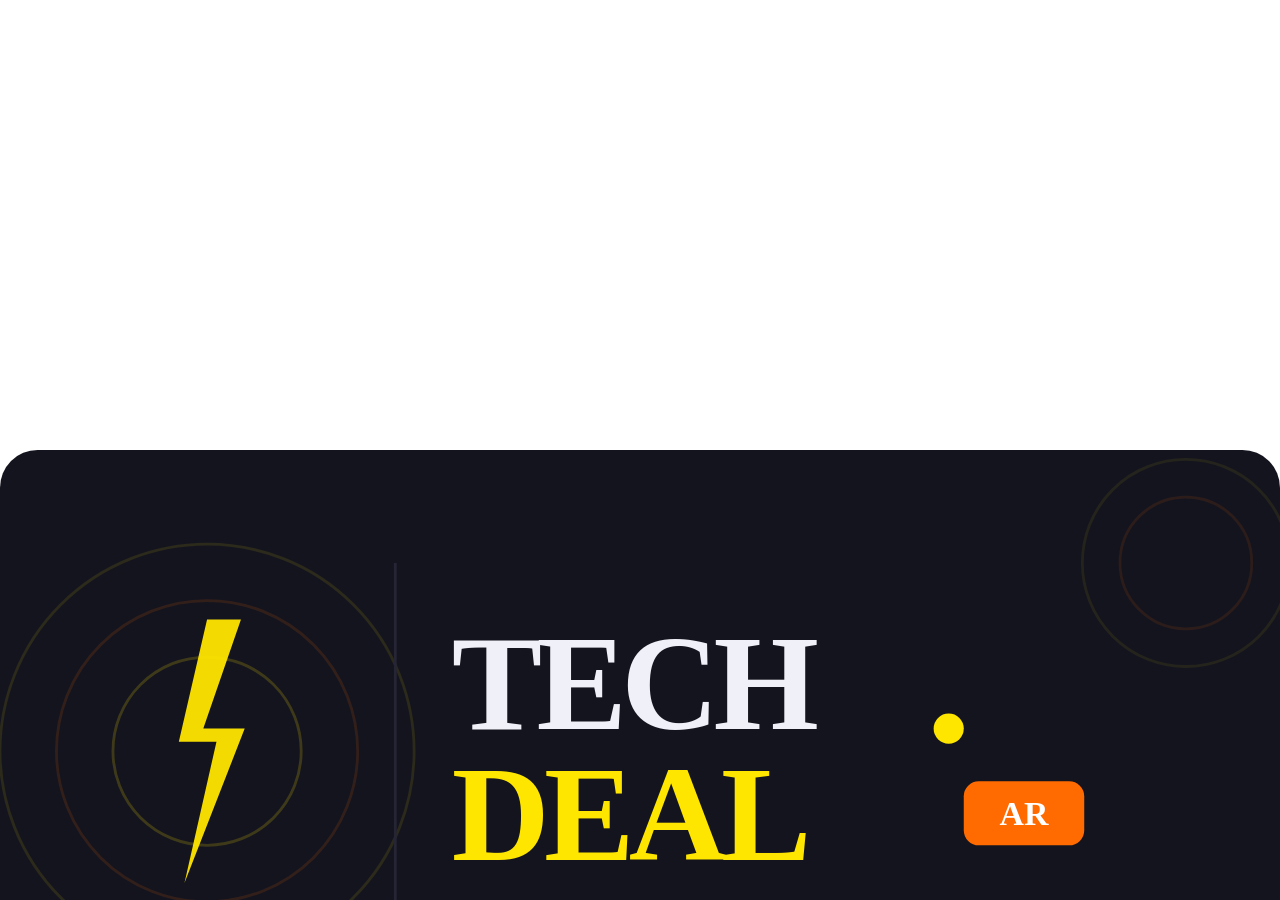
<file: static/logo_files/mcp_apps.html>
<!DOCTYPE html>
<!-- saved from url=(0357)https://c8907b177d0113bb3713b526d2275bfc.claudemcpcontent.com/mcp_apps?connect-src=https%3A%2F%2Fesm.sh+https%3A%2F%2Fcdnjs.cloudflare.com+https%3A%2F%2Fcdn.jsdelivr.net+https%3A%2F%2Funpkg.com&resource-src=https%3A%2F%2Fesm.sh+https%3A%2F%2Fcdnjs.cloudflare.com+https%3A%2F%2Fcdn.jsdelivr.net+https%3A%2F%2Funpkg.com+https%3A%2F%2Fassets.claude.ai&dev=true -->
<html><head><meta http-equiv="Content-Type" content="text/html; charset=UTF-8">
    
    <meta name="color-scheme" content="light dark">
    <meta name="viewport" content="initial-scale=1.0, maximum-scale=1.0, user-scalable=no">
    <title>MCP-UI Proxy</title>
    <style>
      html,
      body {
        margin: 0;
        height: 100vh;
        width: 100vw;
      }
      body {
        display: flex;
        flex-direction: column;
      }
      * {
        box-sizing: border-box;
      }
      iframe {
        background-color: transparent;
        border: 0px none transparent;
        padding: 0px;
        overflow: hidden;
        flex-grow: 1;
      }
    </style>
  </head>
  <body>
    <script>
      // Double-iframe raw HTML mode (HTML sent via postMessage)
      const inner = document.createElement('iframe');
      inner.style = 'width:100%; height:100%; border:none;';
      inner.setAttribute('sandbox', 'allow-scripts allow-same-origin allow-forms');
      document.body.appendChild(inner);

      let parentOrigin = '*';

      const ALLOWED_ORIGIN_PATTERNS = ["https://claude.ai","https://preview.claude.ai"];

      const isAllowedOrigin = function(origin) {
        try {
          const url = new URL(origin);
          const originHost = url.host;
          const originScheme = url.protocol.replace(':', '');
          return ALLOWED_ORIGIN_PATTERNS.some(pattern => {
            const [patternScheme, patternHost] = pattern.split('://');
            if (originScheme !== patternScheme) return false;
            if (patternHost === 'localhost:*') {
              return originHost.startsWith('localhost:') || originHost === 'localhost';
            }
            if (patternHost.startsWith('*.')) {
              const baseDomain = patternHost.slice(2);
              return originHost === baseDomain || originHost.endsWith('.' + baseDomain);
            }
            return originHost === patternHost;
          });
        } catch {
          return false;
        }
      };

      // Build Permission Policy allow attribute from permissions object.
      // Maps McpUiResourcePermissions keys to Permission Policy feature names.
      // Uses '*' suffix for cross-origin permission delegation.
      //
      // NOTE: This is duplicated from packages/mcp-ext-apps-host/app-host-utils.ts
      // because this runs as inline JS in the browser. Keep both in sync!
      const buildAllowAttribute = function(permissions) {
        if (!permissions || typeof permissions !== 'object') return '';
        const mapping = {
          camera: 'camera',
          microphone: 'microphone',
          geolocation: 'geolocation',
          clipboardWrite: 'clipboard-write',
        };
        const features = Object.keys(permissions)
          .filter(key => mapping[key] && permissions[key] != null)
          .map(key => mapping[key] + ' *');
        return features.join('; ');
      };

      // Handle messages from the parent (web: claude.ai via postMessage, mobile: native app via mcpAppBridgeReceive).
      // onHandshake is called once during sandbox-resource-ready to lock in the parent origin (web only).
      const handleParentMessage = function(data, onHandshake) {
        if (data && data.method === 'ui/notifications/sandbox-resource-ready') {
          const {html, permissions} = data.params;
          if (typeof html === 'string') {
            if (onHandshake) onHandshake();
            // Set allow attribute for Permission Policy features
            const allowValue = buildAllowAttribute(permissions);
            if (allowValue) {
              inner.setAttribute('allow', allowValue);
            }

            // Use document.write() instead of srcdoc to preserve origin.
            // srcdoc creates an opaque origin that breaks WebGL canvas operations
            // like toDataURL() and cross-origin resource access.
            const doc = inner.contentDocument;
            doc.open();
            doc.write(html);
            doc.close();
          }
        } else {
          if (inner && inner.contentWindow) {
            inner.contentWindow.postMessage(data, location.origin);
          }
        }
      };

      // Wait for HTML content from parent
      window.addEventListener('message', async (event) => {
        if (event.source === window.parent && isAllowedOrigin(event.origin)) {
          handleParentMessage(event.data, function() { parentOrigin = event.origin; });
        } else if (event.source === inner.contentWindow && event.origin === location.origin) {
          // Relay messages from inner to parent (srcdoc + allow-same-origin = same origin as parent)
          window.parent.postMessage(event.data, parentOrigin);
        }
      });

      // Notify parent that proxy is ready to receive HTML (distinct event)
      window.parent.postMessage({
        jsonrpc: "2.0",
        method: 'ui/notifications/sandbox-proxy-ready',
        params: {}
      }, '*');

    </script><iframe sandbox="allow-scripts allow-same-origin allow-forms" style="width: 100%; height: 100%; border: none;" allow="clipboard-write *" src="./saved_resource.html"></iframe>
  
</body></html>
</file>
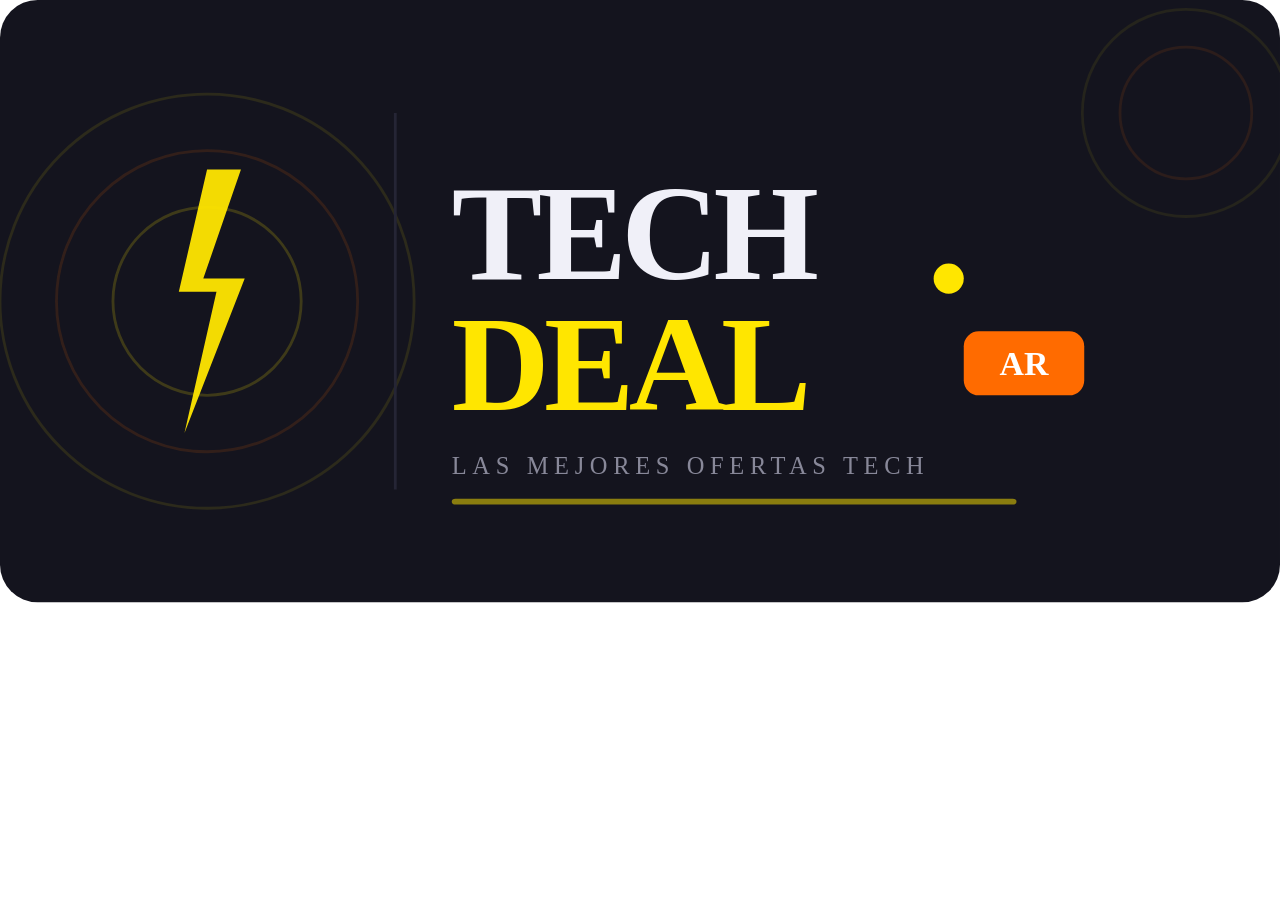
<file: static/logo_files/saved_resource.html>
<!DOCTYPE html>
<!-- saved from url=(0357)https://c8907b177d0113bb3713b526d2275bfc.claudemcpcontent.com/mcp_apps?connect-src=https%3A%2F%2Fesm.sh+https%3A%2F%2Fcdnjs.cloudflare.com+https%3A%2F%2Fcdn.jsdelivr.net+https%3A%2F%2Funpkg.com&resource-src=https%3A%2F%2Fesm.sh+https%3A%2F%2Fcdnjs.cloudflare.com+https%3A%2F%2Fcdn.jsdelivr.net+https%3A%2F%2Funpkg.com+https%3A%2F%2Fassets.claude.ai&dev=true -->
<html lang="en"><head><meta http-equiv="Content-Type" content="text/html; charset=UTF-8">
  
  <meta name="viewport" content="width=device-width, initial-scale=1.0">
  <title>Visualize Widget</title>
  <style id="mcp-host-fonts">
@font-face {
  font-family: "Anthropic Sans";
  src: url("https://assets.claude.ai/Fonts/AnthropicSans-Text-Regular-Static.otf") format("opentype");
  font-weight: 400;
  font-style: normal;
  font-display: swap;
}
@font-face {
  font-family: "Anthropic Sans";
  src: url("https://assets.claude.ai/Fonts/AnthropicSans-Text-RegularItalic-Static.otf") format("opentype");
  font-weight: 400;
  font-style: italic;
  font-display: swap;
}
@font-face {
  font-family: "Anthropic Sans";
  src: url("https://assets.claude.ai/Fonts/AnthropicSans-Text-Medium-Static.otf") format("opentype");
  font-weight: 500;
  font-style: normal;
  font-display: swap;
}
@font-face {
  font-family: "Anthropic Sans";
  src: url("https://assets.claude.ai/Fonts/AnthropicSans-Text-MediumItalic-Static.otf") format("opentype");
  font-weight: 500;
  font-style: italic;
  font-display: swap;
}
@font-face {
  font-family: "Anthropic Sans";
  src: url("https://assets.claude.ai/Fonts/AnthropicSans-Text-Semibold-Static.otf") format("opentype");
  font-weight: 600;
  font-style: normal;
  font-display: swap;
}
@font-face {
  font-family: "Anthropic Sans";
  src: url("https://assets.claude.ai/Fonts/AnthropicSans-Text-SemiboldItalic-Static.otf") format("opentype");
  font-weight: 600;
  font-style: italic;
  font-display: swap;
}
@font-face {
  font-family: "Anthropic Sans";
  src: url("https://assets.claude.ai/Fonts/AnthropicSans-Text-Bold-Static.otf") format("opentype");
  font-weight: 700;
  font-style: normal;
  font-display: swap;
}
@font-face {
  font-family: "Anthropic Sans";
  src: url("https://assets.claude.ai/Fonts/AnthropicSans-Text-BoldItalic-Static.otf") format("opentype");
  font-weight: 700;
  font-style: italic;
  font-display: swap;
}
</style>
  <style>@font-face {
  font-family: "Anthropic Serif";
  src: url("https://assets.claude.ai/Fonts/AnthropicSerif-Text-Regular-Static.otf")
    format("opentype");
  font-weight: 400;
  font-style: normal;
  font-display: swap;
}
@font-face {
  font-family: "Anthropic Serif";
  src: url("https://assets.claude.ai/Fonts/AnthropicSerif-Text-RegularItalic-Static.otf")
    format("opentype");
  font-weight: 400;
  font-style: italic;
  font-display: swap;
}
@font-face {
  font-family: "Anthropic Serif";
  src: url("https://assets.claude.ai/Fonts/AnthropicSerif-Text-Medium-Static.otf")
    format("opentype");
  font-weight: 500;
  font-style: normal;
  font-display: swap;
}
@font-face {
  font-family: "Anthropic Serif";
  src: url("https://assets.claude.ai/Fonts/AnthropicSerif-Text-MediumItalic-Static.otf")
    format("opentype");
  font-weight: 500;
  font-style: italic;
  font-display: swap;
}
@font-face {
  font-family: "Anthropic Serif";
  src: url("https://assets.claude.ai/Fonts/AnthropicSerif-Text-Semibold-Static.otf")
    format("opentype");
  font-weight: 600;
  font-style: normal;
  font-display: swap;
}
@font-face {
  font-family: "Anthropic Serif";
  src: url("https://assets.claude.ai/Fonts/AnthropicSerif-Text-SemiboldItalic-Static.otf")
    format("opentype");
  font-weight: 600;
  font-style: italic;
  font-display: swap;
}
@font-face {
  font-family: "Anthropic Serif";
  src: url("https://assets.claude.ai/Fonts/AnthropicSerif-Text-Bold-Static.otf")
    format("opentype");
  font-weight: 700;
  font-style: normal;
  font-display: swap;
}
@font-face {
  font-family: "Anthropic Serif";
  src: url("https://assets.claude.ai/Fonts/AnthropicSerif-Text-BoldItalic-Static.otf")
    format("opentype");
  font-weight: 700;
  font-style: italic;
  font-display: swap;
}</style>
  <style>:root {
  color-scheme: light dark;
  --font-serif: "Anthropic Serif", Georgia, "Times New Roman", serif;
}
* {
  box-sizing: border-box;
  margin: 0;
  padding: 0;
}
input,
select,
textarea,
button {
  font-family: inherit;
}
body {
  font-family:
    "Anthropic Sans",
    -apple-system,
    BlinkMacSystemFont,
    "Segoe UI",
    sans-serif;
  background: transparent;
}
/* Iframe height is externally managed — host sets iframe.style.height to
 * match body.getBoundingClientRect().height via postMessage. During the
 * 1-frame lag (and the 0.25s initial transition), body > viewport triggers
 * a transient scrollbar that steals ~15px width, reflowing flex content.
 * Zero-width scrollbar = zero layout shift. Wheel/keyboard scroll still
 * work if ever needed. */
html,
body {
  scrollbar-width: none;
}
html::-webkit-scrollbar,
body::-webkit-scrollbar {
  width: 0;
  height: 0;
}
/* Short var aliases — saves ~5 tokens per reference */
:root {
  --p: var(--color-text-primary);
  --s: var(--color-text-secondary);
  --t: var(--color-text-tertiary);
  --bg2: var(--color-background-secondary);
  --b: var(--color-border-secondary);
}

/* SVG utility classes — use class="t" instead of repeating font/fill attrs */
.t {
  font-size: 14px;
  fill: var(--p);
}
.ts {
  font-size: 12px;
  fill: var(--s);
}
.th {
  font-size: 14px;
  fill: var(--p);
  font-weight: 500;
}
.box {
  fill: var(--bg2);
  stroke: var(--b);
}
.arr {
  stroke: var(--t);
  fill: none;
  stroke-width: 1.5;
}
.node {
  cursor: pointer;
}
.node:hover rect,
.node:hover .box {
  filter: brightness(0.97);
}
.node:hover text {
  opacity: 0.8;
}

/* Form element defaults — model writes bare <input>, styling is automatic */
input:not([type="range"]):not([type="checkbox"]):not([type="radio"]),
select,
textarea {
  width: 100%;
  height: 36px;
  padding: 8px 12px;
  font-size: 16px;
  background: var(--color-background-primary);
  color: var(--color-text-primary);
  border: 0.5px solid var(--color-border-tertiary);
  border-radius: 6px;
  outline: none;
  transition:
    border-color 0.15s,
    box-shadow 0.15s;
}
textarea {
  height: auto;
  min-height: 80px;
  resize: vertical;
}
input:not([type="range"]):not([type="checkbox"]):not([type="radio"]):hover,
select:hover,
textarea:hover {
  border-color: var(--color-border-secondary);
}
input:not([type="range"]):not([type="checkbox"]):not([type="radio"]):focus,
select:focus,
textarea:focus {
  border-color: var(--color-border-info);
  box-shadow: 0 0 0 3px var(--color-background-info);
}
select {
  cursor: pointer;
}

/* Range slider — model writes bare <input type="range">, styling automatic */
input[type="range"] {
  -webkit-appearance: none;
  appearance: none;
  width: 100%;
  height: 4px;
  background: light-dark(rgba(0, 0, 0, 0.08), rgba(255, 255, 255, 0.1));
  border-radius: 2px;
  outline: none;
}
input[type="range"]::-webkit-slider-thumb {
  -webkit-appearance: none;
  width: 18px;
  height: 18px;
  border-radius: 50%;
  background: var(--color-background-primary);
  border: 1px solid var(--color-border-secondary);
  cursor: pointer;
  transition:
    border-color 0.15s,
    transform 0.15s;
}
input[type="range"]:hover::-webkit-slider-thumb {
  border-color: var(--color-border-primary);
  transform: scale(1.1);
}
input[type="range"]::-moz-range-thumb {
  width: 18px;
  height: 18px;
  border-radius: 50%;
  background: var(--color-background-primary);
  border: 1px solid var(--color-border-secondary);
  cursor: pointer;
}

/* Button defaults — model writes bare <button>, interaction states automatic */
button:not(#action-btns button) {
  padding: 8px 16px;
  font-size: 14px;
  background: transparent;
  color: var(--color-text-primary);
  border: 0.5px solid var(--color-border-secondary);
  border-radius: var(--border-radius-md);
  cursor: pointer;
  transition:
    background 0.15s,
    transform 0.1s;
}
button:not(#action-btns button):hover {
  background: var(--color-background-secondary);
}
button:not(#action-btns button):active {
  background: var(--color-border-tertiary);
  transform: scale(0.98);
}

/* Headings — bare tags get correct color in both modes */
h1,
h2,
h3,
h4,
h5,
h6 {
  color: var(--color-text-primary);
}

.leader {
  stroke: var(--t);
  stroke-width: 0.5;
  stroke-dasharray: 4 3;
  fill: none;
}

/* Color ramp classes — apply to <g> or shape element (rect/ellipse/circle/polygon), never <path>.
   light-dark() responds to ancestor color-scheme, not just OS preference. */
g.c-purple > rect,
g.c-purple > ellipse,
g.c-purple > circle,
g.c-purple > polygon,
rect.c-purple,
ellipse.c-purple,
circle.c-purple,
polygon.c-purple {
  fill: light-dark(#eeedfe, #3c3489);
  stroke: light-dark(#534ab7, #afa9ec);
}
.c-purple > .th,
.c-purple > .t {
  fill: light-dark(#3c3489, #cecbf6);
}
.c-purple > .ts {
  fill: light-dark(#534ab7, #afa9ec);
}
g.c-teal > rect,
g.c-teal > ellipse,
g.c-teal > circle,
g.c-teal > polygon,
rect.c-teal,
ellipse.c-teal,
circle.c-teal,
polygon.c-teal {
  fill: light-dark(#e1f5ee, #085041);
  stroke: light-dark(#0f6e56, #5dcaa5);
}
.c-teal > .th,
.c-teal > .t {
  fill: light-dark(#085041, #9fe1cb);
}
.c-teal > .ts {
  fill: light-dark(#0f6e56, #5dcaa5);
}
g.c-coral > rect,
g.c-coral > ellipse,
g.c-coral > circle,
g.c-coral > polygon,
rect.c-coral,
ellipse.c-coral,
circle.c-coral,
polygon.c-coral {
  fill: light-dark(#faece7, #712b13);
  stroke: light-dark(#993c1d, #f0997b);
}
.c-coral > .th,
.c-coral > .t {
  fill: light-dark(#712b13, #f5c4b3);
}
.c-coral > .ts {
  fill: light-dark(#993c1d, #f0997b);
}
g.c-pink > rect,
g.c-pink > ellipse,
g.c-pink > circle,
g.c-pink > polygon,
rect.c-pink,
ellipse.c-pink,
circle.c-pink,
polygon.c-pink {
  fill: light-dark(#fbeaf0, #72243e);
  stroke: light-dark(#993556, #ed93b1);
}
.c-pink > .th,
.c-pink > .t {
  fill: light-dark(#72243e, #f4c0d1);
}
.c-pink > .ts {
  fill: light-dark(#993556, #ed93b1);
}
g.c-gray > rect,
g.c-gray > ellipse,
g.c-gray > circle,
g.c-gray > polygon,
rect.c-gray,
ellipse.c-gray,
circle.c-gray,
polygon.c-gray {
  fill: light-dark(#f1efe8, #444441);
  stroke: light-dark(#5f5e5a, #b4b2a9);
}
.c-gray > .th,
.c-gray > .t {
  fill: light-dark(#444441, #d3d1c7);
}
.c-gray > .ts {
  fill: light-dark(#5f5e5a, #b4b2a9);
}
g.c-blue > rect,
g.c-blue > ellipse,
g.c-blue > circle,
g.c-blue > polygon,
rect.c-blue,
ellipse.c-blue,
circle.c-blue,
polygon.c-blue {
  fill: light-dark(#e6f1fb, #0c447c);
  stroke: light-dark(#185fa5, #85b7eb);
}
.c-blue > .th,
.c-blue > .t {
  fill: light-dark(#0c447c, #b5d4f4);
}
.c-blue > .ts {
  fill: light-dark(#185fa5, #85b7eb);
}
g.c-green > rect,
g.c-green > ellipse,
g.c-green > circle,
g.c-green > polygon,
rect.c-green,
ellipse.c-green,
circle.c-green,
polygon.c-green {
  fill: light-dark(#eaf3de, #27500a);
  stroke: light-dark(#3b6d11, #97c459);
}
.c-green > .th,
.c-green > .t {
  fill: light-dark(#27500a, #c0dd97);
}
.c-green > .ts {
  fill: light-dark(#3b6d11, #97c459);
}
g.c-amber > rect,
g.c-amber > ellipse,
g.c-amber > circle,
g.c-amber > polygon,
rect.c-amber,
ellipse.c-amber,
circle.c-amber,
polygon.c-amber {
  fill: light-dark(#faeeda, #633806);
  stroke: light-dark(#854f0b, #ef9f27);
}
.c-amber > .th,
.c-amber > .t {
  fill: light-dark(#633806, #fac775);
}
.c-amber > .ts {
  fill: light-dark(#854f0b, #ef9f27);
}
g.c-red > rect,
g.c-red > ellipse,
g.c-red > circle,
g.c-red > polygon,
rect.c-red,
ellipse.c-red,
circle.c-red,
polygon.c-red {
  fill: light-dark(#fcebeb, #791f1f);
  stroke: light-dark(#a32d2d, #f09595);
}
.c-red > .th,
.c-red > .t {
  fill: light-dark(#791f1f, #f7c1c1);
}
.c-red > .ts {
  fill: light-dark(#a32d2d, #f09595);
}

/* Mermaid class/ER diagrams — match house aesthetic.
   Mermaid v11 class/ER renderers use <path> (not <rect>) with inline stroke/fill
   attrs that IGNORE themeVariables mainBkg/nodeBorder. Labels are
   <foreignObject><div><span class="nodeLabel"><p>text</p> — NOT <text>. All style
   fixes require !important to beat inline attrs + mermaid's inline <style>.
   Selectors target .classDiagram/.erDiagram SVG root classes (always present)
   rather than a .mermaid wrapper (which the model sometimes omits). */
svg.classDiagram,
svg.erDiagram {
  font-size: 13px;
  max-width: 100%;
  height: auto;
}
/* Mermaid sizes foreignObject to fit measured text width. If we upsize post-render,
   text clips. So: overflow visible on FO, and widen inner div past its max-width. */
svg.classDiagram foreignObject,
svg.erDiagram foreignObject {
  overflow: visible;
}
svg.classDiagram foreignObject > div,
svg.erDiagram foreignObject > div {
  max-width: none !important;
}
/* Body text: members, methods, attribute rows */
svg.classDiagram .nodeLabel,
svg.erDiagram .nodeLabel,
svg.classDiagram .label foreignObject div,
svg.erDiagram .label foreignObject div {
  font-family: var(--font-sans) !important;
  font-size: 13px !important;
  font-weight: 400 !important;
  color: var(--color-text-secondary) !important;
}
/* Titles: classDiagram wraps in .label-group; erDiagram wraps in .name */
svg.classDiagram .label-group .nodeLabel,
svg.erDiagram .name .nodeLabel {
  font-size: 14px !important;
  font-weight: 500 !important;
  color: var(--color-text-primary) !important;
}
/* Kill mermaid's inline style="font-weight: bolder" on the .label wrapper */
svg.classDiagram .label-group .label {
  font-weight: 500 !important;
}
/* Edge labels (relationship verbs + cardinality) */
svg.classDiagram .edgeLabel,
svg.classDiagram .edgeLabel span,
svg.classDiagram .edgeTerminals foreignObject div,
svg.erDiagram .edgeLabel,
svg.erDiagram .edgeLabel span {
  font-size: 11px !important;
  color: var(--color-text-tertiary) !important;
}
/* Box outlines, row stripes, dividers — all rendered as <path> with inline attrs.
   Mermaid's '#id .node path { fill:... }' CSS beats fill="none" attr — force fill:none. */
svg.classDiagram .node path[stroke]:not([stroke="none"]),
svg.classDiagram .divider path,
svg.erDiagram .node path[stroke]:not([stroke="none"]),
svg.erDiagram .divider path {
  stroke: var(--color-border-tertiary) !important;
  stroke-width: 0.5px !important;
  fill: none !important;
}
/* classDiagram: box fill (inside .basic.label-container). Mermaid's inline CSS
   '#id .node path { stroke:... }' beats the stroke="none" attr (SVG attrs have
   lowest specificity), and the fill path is open (no Z) so the phantom stroke
   only paints top/right/bottom — left edge looks darker. Kill the stroke. */
svg.classDiagram .node .basic path[fill]:not([fill="none"]) {
  fill: var(--color-background-primary) !important;
  stroke: none !important;
  stroke-width: 0 !important;
}
/* erDiagram: header row (anonymous first-child <g>) uses secondary bg */
svg.erDiagram .node > g:first-child > path[fill]:not([fill="none"]) {
  fill: var(--color-background-secondary) !important;
}
/* erDiagram: row stripes */
svg.erDiagram .row-rect-odd path[fill]:not([fill="none"]) {
  fill: var(--color-background-primary) !important;
}
svg.erDiagram .row-rect-even path[fill]:not([fill="none"]) {
  fill: var(--color-background-secondary) !important;
}
/* Connector lines */
svg.erDiagram .relationshipLine,
svg.classDiagram .relation {
  stroke: var(--color-text-tertiary) !important;
  stroke-width: 1px !important;
}
svg.classDiagram .marker,
svg.classDiagram marker path,
svg.erDiagram .marker,
svg.erDiagram marker path {
  stroke: var(--color-text-tertiary) !important;
  stroke-width: 1px !important;
}
svg.classDiagram marker path[fill]:not([fill="none"]):not([fill="transparent"]),
svg.erDiagram marker path[fill]:not([fill="none"]):not([fill="transparent"]) {
  fill: var(--color-text-tertiary) !important;
}
/* Relationship label background — kill default 0.7 opacity */
svg.classDiagram .labelBkg,
svg.erDiagram .labelBkg {
  background-color: var(--color-background-primary) !important;
  opacity: 1 !important;
}

body {
  position: relative;
}
#vis-container {
  width: 100%;
  position: relative;
  overflow: hidden;
}
#vis-container > svg {
  display: block;
  margin-inline: auto;
  max-width: 100%;
  height: auto;
  overflow: visible;
}

/* Action buttons group.
   hidden attr is removed on tool-input (final) so buttons never show during streaming.
   Popover items: Copy to clipboard, Download file, Save as artifact. */
#action-btns {
  position: absolute;
  top: 8px;
  right: 8px;
  z-index: 2147483647;
  display: flex;
  gap: 4px;
  opacity: 0;
  transition: opacity 0.2s ease;
}
/* display:flex above would override UA [hidden] — restore it */
#action-btns[hidden] {
  display: none;
}
body:hover #action-btns {
  opacity: 1;
}
/* 28×28 chip style for the ⋯ trigger.
   bg-100 at rest (visible over widget content), bg-300 on hover.
   No border — bg change is enough hover feedback. Transparent border stays
   for layout stability. Fallback light-dark() values match the design-system
   --bg-100/--bg-300 tokens (widget iframe doesn't receive them via host
   context, only --color-background-* semantic vars). */
#action-btns > button {
  width: 28px;
  height: 28px;
  padding: 0;
  display: flex;
  align-items: center;
  justify-content: center;
  border-radius: var(--border-radius-sm, 6px);
  background: var(--bg-100, light-dark(#faf9f5, #262624));
  border: 1px solid transparent;
  color: var(--color-text-secondary, #3d3d3a);
  cursor: pointer;
  transition: background 0.15s ease;
}
#action-btns > button:hover {
  background: var(--bg-300, light-dark(#f0eee6, #141413));
}
/* Popover — drops down-left from the trigger.
   Styled to match the native claude.ai Radix dropdown: white bg, backdrop
   blur, 0.5px border, subtle shadow. Items are single-line icon + label,
   matching the conversation menu (Star/Rename/Add to project). */
#more-popover {
  position: absolute;
  top: calc(100% + 4px);
  right: 0;
  min-width: 8rem;
  padding: 6px;
  border-radius: 12px;
  background: var(--color-background-primary, #fff);
  border: 0.5px solid var(--color-border-secondary, rgba(0, 0, 0, 0.1));
  backdrop-filter: blur(24px);
  -webkit-backdrop-filter: blur(24px);
  box-shadow: 0 2px 8px light-dark(rgba(0, 0, 0, 0.08), rgba(0, 0, 0, 0.24));
  font-family: var(--font-sans, system-ui);
  color: var(--color-text-secondary, #3d3d3a);
  opacity: 0;
  visibility: hidden;
  transform: translateY(-4px);
  transition:
    opacity 0.15s ease,
    transform 0.15s ease,
    visibility 0s linear 0.15s;
}
/* Reveal only when hovering the ⋯ trigger or the popover itself. A 4px
   dead-zone between trigger and popover would close it, so
   #more-popover:hover keeps it open during the crossing. */
#more-btn:hover ~ #more-popover,
#more-popover:hover {
  opacity: 1;
  visibility: visible;
  transform: translateY(0);
  transition:
    opacity 0.15s ease,
    transform 0.15s ease,
    visibility 0s;
}
/* Popover items — single-line icon + label, matching native dropdown menu */
.more-item {
  display: flex;
  align-items: center;
  gap: 10px;
  width: 100%;
  padding: 8px;
  border: none;
  background: transparent;
  border-radius: 8px;
  cursor: pointer;
  text-align: left;
  font-family: var(--font-sans, system-ui) !important;
  color: inherit;
  transition: background 0.1s ease;
  white-space: nowrap;
}
.more-item:hover {
  background: var(--color-background-secondary, #f5f4ed);
  color: var(--color-text-primary, #141413);
}
.more-item-icon {
  flex-shrink: 0;
  width: 20px;
  height: 20px;
  display: flex;
  align-items: center;
  justify-content: center;
}
.more-item-icon svg {
  width: 20px;
  height: 20px;
}
.more-item-label {
  font-family: var(--font-sans, system-ui) !important;
  font-size: 14px;
  line-height: 1.3;
  white-space: nowrap;
}
#copy-toast {
  position: fixed;
  top: 12px;
  left: 50%;
  transform: translateX(-50%) translateY(-20px);
  background: var(--color-background-danger, #f7ecec);
  color: var(--color-text-danger, #7f2c28);
  border: 1px solid var(--color-border-danger, #a73d39);
  font-family: var(--font-sans, system-ui);
  font-size: 13px;
  padding: 8px 14px;
  border-radius: var(--border-radius-md, 8px);
  pointer-events: none;
  opacity: 0;
  transition:
    opacity 0.2s ease,
    transform 0.2s ease;
  z-index: 2147483647;
  white-space: nowrap;
}
#copy-toast.visible {
  opacity: 1;
  transform: translateX(-50%) translateY(0);
}

/* HTML scripts-loading shimmer */
#vis-container.scripts-loading {
  pointer-events: none;
  opacity: 0.7;
}
#vis-container.scripts-loading::after {
  content: "";
  position: absolute;
  inset: 0;
  z-index: 10000;
  overflow: hidden;
}
#vis-container.scripts-loading::before {
  content: "";
  position: absolute;
  top: -50%;
  left: 0;
  width: 60%;
  height: 200%;
  z-index: 10001;
  background: linear-gradient(
    90deg,
    transparent 0%,
    light-dark(rgba(0, 0, 0, 0.06), rgba(255, 255, 255, 0.08)) 50%,
    transparent 100%
  );
  animation: scriptsShimmer 2s ease-in-out infinite;
}
@keyframes scriptsShimmer {
  0% {
    transform: translateX(-100%) rotate(25deg);
  }
  100% {
    transform: translateX(200%) rotate(25deg);
  }
}</style>
  <style id="entry-animation">/* Entry animation for streaming SVG elements.
   Scoped to #vis-container.streaming — widget-main.ts adds the class on first
   tool-input-partial and removes it on tool-input. After streaming, scripts
   that rebuild SVG via innerHTML (e.g. slider-driven charts) won't trigger this.
   Uses CSS individual transform property (scale) to avoid conflicts with SVG transform attribute.
   Excludes elements with transform/opacity attributes to prevent CSS overriding SVG values. */
@keyframes svgFadeInScale {
  from {
    opacity: 0;
    scale: 0.95;
  }
  to {
    opacity: 1;
    scale: 1;
  }
}
#vis-container.streaming
  :where(
    svg,
    circle,
    rect,
    path,
    polygon,
    polyline,
    line,
    ellipse,
    g,
    text
  ):not([transform]):not([opacity]) {
  transition:
    fill 0.4s ease-out,
    stroke 0.4s ease-out,
    opacity 0.4s ease-out;
  animation: svgFadeInScale 0.5s ease-out;
  transform-origin: center;
}</style>
<style id="mcp-host-variables">:root {
  --color-background-primary: light-dark(rgba(255, 255, 255, 1), rgba(48, 48, 46, 1));
  --color-background-secondary: light-dark(rgba(245, 244, 237, 1), rgba(38, 38, 36, 1));
  --color-background-tertiary: light-dark(rgba(250, 249, 245, 1), rgba(20, 20, 19, 1));
  --color-background-inverse: light-dark(rgba(20, 20, 19, 1), rgba(250, 249, 245, 1));
  --color-background-ghost: light-dark(rgba(255, 255, 255, 0), rgba(48, 48, 46, 0));
  --color-background-info: light-dark(rgba(214, 228, 246, 1), rgba(37, 62, 95, 1));
  --color-background-danger: light-dark(rgba(247, 236, 236, 1), rgba(96, 42, 40, 1));
  --color-background-success: light-dark(rgba(233, 241, 220, 1), rgba(27, 70, 20, 1));
  --color-background-warning: light-dark(rgba(246, 238, 223, 1), rgba(72, 58, 15, 1));
  --color-background-disabled: light-dark(rgba(255, 255, 255, 0.5), rgba(48, 48, 46, 0.5));
  --color-text-primary: light-dark(rgba(20, 20, 19, 1), rgba(250, 249, 245, 1));
  --color-text-secondary: light-dark(rgba(61, 61, 58, 1), rgba(194, 192, 182, 1));
  --color-text-tertiary: light-dark(rgba(115, 114, 108, 1), rgba(156, 154, 146, 1));
  --color-text-inverse: light-dark(rgba(255, 255, 255, 1), rgba(20, 20, 19, 1));
  --color-text-info: light-dark(rgba(50, 102, 173, 1), rgba(128, 170, 221, 1));
  --color-text-danger: light-dark(rgba(127, 44, 40, 1), rgba(238, 136, 132, 1));
  --color-text-success: light-dark(rgba(38, 91, 25, 1), rgba(122, 185, 72, 1));
  --color-text-warning: light-dark(rgba(90, 72, 21, 1), rgba(209, 160, 65, 1));
  --color-text-disabled: light-dark(rgba(20, 20, 19, 0.5), rgba(250, 249, 245, 0.5));
  --color-text-ghost: light-dark(rgba(115, 114, 108, 0.5), rgba(156, 154, 146, 0.5));
  --color-border-primary: light-dark(rgba(31, 30, 29, 0.4), rgba(222, 220, 209, 0.4));
  --color-border-secondary: light-dark(rgba(31, 30, 29, 0.3), rgba(222, 220, 209, 0.3));
  --color-border-tertiary: light-dark(rgba(31, 30, 29, 0.15), rgba(222, 220, 209, 0.15));
  --color-border-inverse: light-dark(rgba(255, 255, 255, 0.3), rgba(20, 20, 19, 0.15));
  --color-border-ghost: light-dark(rgba(31, 30, 29, 0), rgba(222, 220, 209, 0));
  --color-border-info: light-dark(rgba(70, 130, 213, 1), rgba(70, 130, 213, 1));
  --color-border-danger: light-dark(rgba(167, 61, 57, 1), rgba(205, 92, 88, 1));
  --color-border-success: light-dark(rgba(67, 116, 38, 1), rgba(89, 145, 48, 1));
  --color-border-warning: light-dark(rgba(128, 92, 31, 1), rgba(168, 120, 41, 1));
  --color-border-disabled: light-dark(rgba(31, 30, 29, 0.1), rgba(222, 220, 209, 0.1));
  --color-ring-primary: light-dark(rgba(20, 20, 19, 0.7), rgba(250, 249, 245, 0.7));
  --color-ring-secondary: light-dark(rgba(61, 61, 58, 0.7), rgba(194, 192, 182, 0.7));
  --color-ring-inverse: light-dark(rgba(255, 255, 255, 0.7), rgba(20, 20, 19, 0.7));
  --color-ring-info: light-dark(rgba(50, 102, 173, 0.5), rgba(128, 170, 221, 0.5));
  --color-ring-danger: light-dark(rgba(167, 61, 57, 0.5), rgba(205, 92, 88, 0.5));
  --color-ring-success: light-dark(rgba(67, 116, 38, 0.5), rgba(89, 145, 48, 0.5));
  --color-ring-warning: light-dark(rgba(128, 92, 31, 0.5), rgba(168, 120, 41, 0.5));
  --font-sans: Anthropic Sans, sans-serif;
  --font-mono: ui-monospace, monospace;
  --font-weight-normal: 400;
  --font-weight-medium: 500;
  --font-weight-semibold: 600;
  --font-weight-bold: 700;
  --font-text-xs-size: 12px;
  --font-text-sm-size: 14px;
  --font-text-md-size: 16px;
  --font-text-lg-size: 20px;
  --font-heading-xs-size: 12px;
  --font-heading-sm-size: 14px;
  --font-heading-md-size: 16px;
  --font-heading-lg-size: 20px;
  --font-heading-xl-size: 24px;
  --font-heading-2xl-size: 28px;
  --font-heading-3xl-size: 36px;
  --font-text-xs-line-height: 1.4;
  --font-text-sm-line-height: 1.4;
  --font-text-md-line-height: 1.4;
  --font-text-lg-line-height: 1.25;
  --font-heading-xs-line-height: 1.4;
  --font-heading-sm-line-height: 1.4;
  --font-heading-md-line-height: 1.4;
  --font-heading-lg-line-height: 1.25;
  --font-heading-xl-line-height: 1.25;
  --font-heading-2xl-line-height: 1.1;
  --font-heading-3xl-line-height: 1;
  --border-radius-xs: 4px;
  --border-radius-sm: 6px;
  --border-radius-md: 8px;
  --border-radius-lg: 10px;
  --border-radius-xl: 12px;
  --border-radius-full: 9999px;
  --border-width-regular: 0.5px;
  --shadow-hairline: 0 1px 2px 0 rgba(0, 0, 0, 0.05);
  --shadow-sm: 0 1px 3px 0 rgba(0, 0, 0, 0.1), 0 1px 2px -1px rgba(0, 0, 0, 0.1);
  --shadow-md: 0 4px 6px -1px rgba(0, 0, 0, 0.1), 0 2px 4px -2px rgba(0, 0, 0, 0.1);
  --shadow-lg: 0 10px 15px -3px rgba(0, 0, 0, 0.1), 0 4px 6px -4px rgba(0, 0, 0, 0.1);
}</style></head>
<body>
  <!-- Pre-defined SVG markers — available to all SVGs via url(#arrow) -->
  <svg style="position:absolute;width:0;height:0" aria-hidden="true">
    <defs>
      <marker id="arrow" viewBox="0 0 10 10" refX="8" refY="5" markerWidth="6" markerHeight="6" orient="auto-start-reverse">
        <path d="M2 1L8 5L2 9" fill="none" stroke="context-stroke" stroke-width="1.5" stroke-linecap="round" stroke-linejoin="round"></path>
      </marker>
    </defs>
  </svg>
  <div id="vis-container" class=""><svg width="100%" viewBox="0 0 680 330" xmlns="http://www.w3.org/2000/svg">
  <defs>
    <style>
      .bg-dark { fill: #0a0a0f; }
      .bg-card { fill: #14141e; }
      .accent { fill: #FFE600; }
      .accent2 { fill: #FF6B00; }
      .text-main { fill: #f0f0f8; font-family: Georgia, serif; }
      .text-muted { fill: #888899; font-family: Georgia, serif; }
      .ring { fill: none; stroke: #FFE600; }
      .ring2 { fill: none; stroke: #FF6B00; }
    </style>
  </defs>

  <!-- Fondo oscuro -->
  <rect width="680" height="320" rx="20" class="bg-card"></rect>

  <!-- Anillos decorativos izquierda -->
  <circle cx="110" cy="160" r="110" class="ring" stroke-opacity="0.10" stroke-width="1.5"></circle>
  <circle cx="110" cy="160" r="80" class="ring2" stroke-opacity="0.13" stroke-width="1.5"></circle>
  <circle cx="110" cy="160" r="50" class="ring" stroke-opacity="0.18" stroke-width="1.5"></circle>

  <!-- Rayo central izquierda -->
  <polygon points="110,90 95,155 115,155 98,230 130,148 108,148 128,90" fill="#FFE600" opacity="0.95"></polygon>

  <!-- Línea separadora vertical sutil -->
  <line x1="210" y1="60" x2="210" y2="260" stroke="#252535" stroke-width="1.5"></line>

  <!-- Texto TECH -->
  <text x="240" y="148" font-family="Georgia, serif" font-weight="700" font-size="72" fill="#f0f0f8" letter-spacing="-3">TECH</text>

  <!-- Texto DEAL -->
  <text x="240" y="218" font-family="Georgia, serif" font-weight="700" font-size="72" fill="#FFE600" letter-spacing="-3">DEAL</text>

  <!-- AR badge -->
  <rect x="512" y="176" width="64" height="34" rx="8" fill="#FF6B00"></rect>
  <text x="544" y="199" font-family="Georgia, serif" font-weight="700" font-size="18" fill="#fff" text-anchor="middle">AR</text>

  <!-- Punto decorativo acento -->
  <circle cx="504" cy="148" r="8" fill="#FFE600"></circle>

  <!-- Tagline -->
  <text x="240" y="252" font-family="Georgia, serif" font-size="13" fill="#888899" letter-spacing="3">LAS MEJORES OFERTAS TECH</text>

  <!-- Línea inferior acento -->
  <rect x="240" y="265" width="300" height="3" rx="2" fill="#FFE600" opacity="0.5"></rect>

  <!-- Anillos decorativos derecha -->
  <circle cx="630" cy="60" r="55" class="ring" stroke-opacity="0.07" stroke-width="1.5"></circle>
  <circle cx="630" cy="60" r="35" class="ring2" stroke-opacity="0.10" stroke-width="1.5"></circle>
</svg></div>
  <div id="copy-toast"></div>
  <div id="action-btns">
    <button id="more-btn" aria-label="Widget actions">
      <svg width="18" height="18" viewBox="0 0 20 20" fill="currentColor"><path d="M4.5 8.5C5.32843 8.5 6 9.17157 6 10C6 10.8284 5.32843 11.5 4.5 11.5C3.67157 11.5 3 10.8284 3 10C3 9.17157 3.67157 8.5 4.5 8.5ZM10 8.5C10.8284 8.5 11.5 9.17157 11.5 10C11.5 10.8284 10.8284 11.5 10 11.5C9.17157 11.5 8.5 10.8284 8.5 10C8.5 9.17157 9.17157 8.5 10 8.5ZM15.5 8.5C16.3284 8.5 17 9.17157 17 10C17 10.8284 16.3284 11.5 15.5 11.5C14.6716 11.5 14 10.8284 14 10C14 9.17157 14.6716 8.5 15.5 8.5Z"></path></svg>
    </button>
    <div id="more-popover">
      <button class="more-item" id="copy-btn">
        <span class="more-item-icon" id="copy-icon"><svg width="20" height="20" viewBox="0 0 20 20" fill="currentColor"><path d="M12.5 3C13.3284 3 14 3.67157 14 4.5V6H15.5C16.3284 6 17 6.67157 17 7.5V15.5C17 16.3284 16.3284 17 15.5 17H7.5C6.67157 17 6 16.3284 6 15.5V14H4.5C3.67157 14 3 13.3284 3 12.5V4.5C3 3.67157 3.67157 3 4.5 3H12.5ZM14 12.5C14 13.3284 13.3284 14 12.5 14H7V15.5C7 15.7761 7.22386 16 7.5 16H15.5C15.7761 16 16 15.7761 16 15.5V7.5C16 7.22386 15.7761 7 15.5 7H14V12.5ZM4.5 4C4.22386 4 4 4.22386 4 4.5V12.5C4 12.7761 4.22386 13 4.5 13H12.5C12.7761 13 13 12.7761 13 12.5V4.5C13 4.22386 12.7761 4 12.5 4H4.5Z"></path></svg></span>
        <span class="more-item-label" data-i18n="clipLabel">Copy to clipboard</span>
      </button>
      <button class="more-item" id="download-btn">
        <span class="more-item-icon" id="download-icon"><svg width="20" height="20" viewBox="0 0 20 20" fill="currentColor"><path d="M16.5 13C16.7761 13 17 13.2239 17 13.5V15.5C17 16.3284 16.3284 17 15.5 17H4.5C3.67157 17 3 16.3284 3 15.5V13.5C3 13.2239 3.22386 13 3.5 13C3.77614 13 4 13.2239 4 13.5V15.5C4 15.7761 4.22386 16 4.5 16H15.5C15.7761 16 16 15.7761 16 15.5V13.5C16 13.2239 16.2239 13 16.5 13ZM10 3C10.2761 3 10.5 3.22386 10.5 3.5V12.1855L13.626 8.66797C13.8094 8.46166 14.1256 8.44275 14.332 8.62598C14.5383 8.80936 14.5573 9.12563 14.374 9.33203L10.374 13.832L10.2949 13.9033C10.21 13.9654 10.107 14 10 14C9.85718 14 9.72086 13.9388 9.62598 13.832L5.62598 9.33203L5.56738 9.25C5.45079 9.04872 5.48735 8.78653 5.66797 8.62598C5.84854 8.46567 6.1127 8.46039 6.29883 8.59961L6.37402 8.66797L9.5 12.1855V3.5C9.5 3.22386 9.72386 3 10 3Z"></path></svg></span>
        <span class="more-item-label" data-i18n="grabLabel">Download file</span>
      </button>
      <button class="more-item" id="save-artifact-btn">
        <span class="more-item-icon" id="save-artifact-icon"><svg width="20" height="20" viewBox="0 0 20 20" fill="currentColor"><path fill-rule="evenodd" clip-rule="evenodd" d="M7.25293 10.9669C7.40708 10.8794 7.59647 10.8803 7.75 10.9688C7.90353 11.0575 7.99869 11.2212 8 11.3985L8.01074 12.8389L9.30762 13.6055C9.42809 13.6995 9.49994 13.8449 9.5 14.0001C9.49997 14.1774 9.40584 14.342 9.25293 14.4317L8.01074 15.1602L7.99512 16.6671C7.97404 16.8185 7.88444 16.9537 7.75 17.0313C7.59644 17.1199 7.40711 17.1208 7.25293 17.0333L6 16.3204L4.74707 17.0333C4.59289 17.1208 4.40356 17.1199 4.25 17.0313C4.09646 16.9426 4.00127 16.7789 4 16.6016L3.99023 15.1602L2.74707 14.4317C2.59416 14.342 2.50003 14.1774 2.5 14.0001C2.50006 13.8449 2.57191 13.6995 2.69238 13.6055L3.99023 12.8389L4 11.3985C4.00131 11.2212 4.09647 11.0575 4.25 10.9688C4.40353 10.8803 4.59292 10.8794 4.74707 10.9669L6 11.6788L7.25293 10.9669ZM6.24707 12.6885C6.09394 12.7755 5.90606 12.7755 5.75293 12.6885L4.99512 12.2569L4.9834 13.1954C4.96265 13.3458 4.87418 13.4806 4.74121 13.5587L3.98926 14.0001L4.79492 14.4786C4.91456 14.5717 4.98703 14.7153 4.98828 14.8692L4.99512 15.7423L5.75293 15.3116C5.90603 15.2247 6.09397 15.2247 6.24707 15.3116L7.00586 15.7423L7.01172 14.8692C7.01315 14.6933 7.10709 14.5305 7.25879 14.4415L8.01172 14.0001L7.25879 13.5587C7.10709 13.4696 7.01311 13.3068 7.01172 13.1309L7.00586 12.2569L6.24707 12.6885Z"></path><path fill-rule="evenodd" clip-rule="evenodd" d="M14 11.0001C15.6568 11.0001 16.9999 12.3433 17 14.0001C16.9999 15.6569 15.6568 17.0001 14 17.0001C12.3432 17.0001 11.0001 15.6569 11 14.0001C11.0001 12.3433 12.3432 11.0001 14 11.0001ZM14 12.0001C12.8955 12.0001 12.0001 12.8956 12 14.0001C12.0001 15.1046 12.8955 16.0001 14 16.0001C15.1045 16.0001 15.9999 15.1046 16 14.0001C15.9999 12.8956 15.1045 12.0001 14 12.0001Z"></path><path fill-rule="evenodd" clip-rule="evenodd" d="M5.64648 3.14656C5.8552 2.97437 6.14635 2.93951 6.35352 3.14656L9.35352 6.14656C9.43932 6.25115 9.5 6.3602 9.5 6.50105C9.49976 6.63328 9.44701 6.76004 9.35352 6.85359L6.35352 9.85359C6.14586 10.0609 5.85608 10.0243 5.64648 9.85359L2.64648 6.85359C2.55299 6.76004 2.50024 6.63328 2.5 6.50105C2.5 6.36857 2.55289 6.2403 2.64648 6.14656L5.64648 3.14656ZM3.70703 6.50007L6 8.79206L8.29297 6.50007L6 4.2071L3.70703 6.50007Z"></path><path fill-rule="evenodd" clip-rule="evenodd" d="M16.4961 3.50007C16.6762 3.51324 16.8401 3.58924 16.9336 3.75105C17.0232 3.90646 17.0217 4.09841 16.9307 4.253L15.6064 6.50007L16.9307 8.74714C17.0217 8.90171 17.0231 9.09366 16.9336 9.24909C16.8439 9.40441 16.6763 9.50007 16.4961 9.50007H11.5029C11.3217 9.50006 11.1537 9.40291 11.0645 9.24617C10.9756 9.0897 10.9785 8.8974 11.0713 8.74324L12.4258 6.50007L11.0713 4.25691C10.9785 4.10273 10.9756 3.91043 11.0645 3.75398C11.1538 3.59733 11.3218 3.50009 11.5029 3.50007H16.4961ZM13.4434 6.24324C13.5303 6.4108 13.5318 6.58655 13.4434 6.75691L12.3906 8.50007H15.6191L14.5898 6.753C14.498 6.59696 14.4979 6.40316 14.5898 6.24714L15.6191 4.50007H12.3906L13.4434 6.24324Z"></path></svg></span>
        <span class="more-item-label" data-i18n="keepLabel">Save as artifact</span>
      </button>
    </div>
  </div>
  <script type="module">
"use strict";
(() => {
  var __create = Object.create;
  var __defProp = Object.defineProperty;
  var __getOwnPropDesc = Object.getOwnPropertyDescriptor;
  var __getOwnPropNames = Object.getOwnPropertyNames;
  var __getProtoOf = Object.getPrototypeOf;
  var __hasOwnProp = Object.prototype.hasOwnProperty;
  var __require = /* @__PURE__ */ ((x) => typeof require !== "undefined" ? require : typeof Proxy !== "undefined" ? new Proxy(x, {
    get: (a, b) => (typeof require !== "undefined" ? require : a)[b]
  }) : x)(function(x) {
    if (typeof require !== "undefined") return require.apply(this, arguments);
    throw Error('Dynamic require of "' + x + '" is not supported');
  });
  var __copyProps = (to, from, except, desc) => {
    if (from && typeof from === "object" || typeof from === "function") {
      for (let key of __getOwnPropNames(from))
        if (!__hasOwnProp.call(to, key) && key !== except)
          __defProp(to, key, { get: () => from[key], enumerable: !(desc = __getOwnPropDesc(from, key)) || desc.enumerable });
    }
    return to;
  };
  var __toESM = (mod, isNodeMode, target) => (target = mod != null ? __create(__getProtoOf(mod)) : {}, __copyProps(
    // If the importer is in node compatibility mode or this is not an ESM
    // file that has been converted to a CommonJS file using a Babel-
    // compatible transform (i.e. "__esModule" has not been set), then set
    // "default" to the CommonJS "module.exports" for node compatibility.
    isNodeMode || !mod || !mod.__esModule ? __defProp(target, "default", { value: mod, enumerable: true }) : target,
    mod
  ));

  // src/scripts/mcp-app-helper.ts
  var app2 = /* @__PURE__ */ (() => {
    let nextId = 100;
    return {
      sendRequest({ method, params }) {
        const id = nextId++;
        window.parent.postMessage({ jsonrpc: "2.0", id, method, params }, "*");
        return new Promise((resolve, reject) => {
          window.addEventListener(
            "message",
            function listener(event) {
              if (event.data?.id === id) {
                window.removeEventListener("message", listener);
                if (event.data?.result) {
                  resolve(event.data.result);
                } else if (event.data?.error) {
                  const e = event.data.error;
                  reject(
                    new Error(
                      typeof e === "string" ? e : e.message || JSON.stringify(e)
                    )
                  );
                }
              }
            }
          );
        });
      },
      sendNotification({ method, params }) {
        window.parent.postMessage({ jsonrpc: "2.0", method, params }, "*");
      },
      onNotification(method, handler) {
        window.addEventListener(
          "message",
          function listener(event) {
            if (event.data?.method === method) {
              handler(event.data.params);
            }
          }
        );
      },
      async requestDisplayMode({ mode }) {
        return this.sendRequest({
          method: "ui/request-display-mode",
          params: { mode }
        });
      },
      setupAutoResize() {
        new ResizeObserver(() => {
          const { body, documentElement: html } = document;
          const htmlStyle = getComputedStyle(html);
          const rect = body.getBoundingClientRect();
          const width = Math.ceil(rect.width);
          const height = Math.ceil(
            rect.height + (parseFloat(htmlStyle.borderTop) || 0) + (parseFloat(htmlStyle.borderBottom) || 0)
          );
          this.sendNotification({
            method: "ui/notifications/size-changed",
            params: { width, height }
          });
        }).observe(document.body);
      }
    };
  })();
  window.app = app2;

  // src/scripts/streaming-morph.ts
  function createStreamingRenderer2(options = {}) {
    const {
      stripScripts = false,
      widgetName = "Widget",
      shouldRender = () => true,
      onFirstRender
    } = options;
    let didFirstRender = false;
    const markFirstRender2 = () => {
      if (!didFirstRender) {
        didFirstRender = true;
        onFirstRender?.();
      }
    };
    let parserModules = null;
    let morphdomModule = null;
    let streamingParser = null;
    let prevCode = "";
    async function renderPartial(container2, code) {
      if (!code) return;
      if (!parserModules || !morphdomModule) {
        try {
          const [htmlparser2, domhandler, domSerializer, morphdom] = await Promise.all([
            import("https://esm.sh/htmlparser2@9.1.0"),
            import("https://esm.sh/domhandler@5.0.3"),
            import("https://esm.sh/dom-serializer@2.0.0"),
            import("https://esm.sh/morphdom@2.7.4")
          ]);
          parserModules = {
            Parser: htmlparser2.Parser,
            DomHandler: domhandler.DomHandler,
            render: domSerializer.default
          };
          morphdomModule = morphdom.default;
        } catch (err) {
          console.warn(
            `[${widgetName}] CDN failed, falling back to innerHTML:`,
            err
          );
          container2.innerHTML = code;
          markFirstRender2();
          return;
        }
      }
      if (code.length < prevCode.length || !streamingParser) {
        const handler = new parserModules.DomHandler();
        streamingParser = {
          parser: new parserModules.Parser(handler, {
            decodeEntities: false,
            lowerCaseAttributeNames: false,
            lowerCaseTags: false,
            recognizeSelfClosing: true
          }),
          handler,
          write(chunk) {
            this.parser.write(chunk);
          },
          serialize() {
            return parserModules.render(this.handler.root.children, {
              encodeEntities: false
            });
          }
        };
        prevCode = "";
      }
      const newChunk = code.substring(prevCode.length);
      if (newChunk) {
        streamingParser.write(newChunk);
        prevCode = code;
      }
      let serialized = streamingParser.serialize();
      if (serialized) {
        if (stripScripts) {
          serialized = serialized.replace(/<script[\s\S]*?<\/script>/gi, "");
        }
        if (shouldRender(serialized)) {
          const tempContainer = container2.cloneNode(false);
          tempContainer.innerHTML = serialized;
          morphdomModule(container2, tempContainer, { childrenOnly: true });
          markFirstRender2();
        }
      }
    }
    return { renderPartial };
  }
  window.createStreamingRenderer = createStreamingRenderer2;

  // src/scripts/clipboard-copy.ts
  var htmlToImage = null;
  async function loadHtmlToImage() {
    if (!htmlToImage) {
      htmlToImage = await import("https://esm.sh/html-to-image@1.11.11");
    }
    return htmlToImage;
  }
  async function copyToClipboard2(_container) {
    const lib = await loadHtmlToImage();
    const target = document.body;
    const width = target.scrollWidth || 700;
    const height = target.scrollHeight || 400;
    const blob = await lib.toBlob(target, {
      pixelRatio: 2,
      width,
      height,
      filter: (node) => !(node instanceof HTMLElement && (node.id === "action-btns" || node.id === "copy-toast"))
    });
    if (!blob) throw new Error("Failed to create PNG");
    const isSafari = /^((?!chrome|android).)*safari/i.test(navigator.userAgent);
    if (isSafari) {
      await navigator.clipboard.write([
        new ClipboardItem({ "image/png": Promise.resolve(blob) })
      ]);
    } else {
      await navigator.clipboard.write([new ClipboardItem({ "image/png": blob })]);
    }
  }
  window.copyToClipboard = copyToClipboard2;

  // src/scripts/host-init.ts
  function initHostContext2(result) {
    const hostContext = result.hostContext;
    if (!hostContext) return;
    const styles = hostContext.styles;
    if (!styles) return;
    const css = styles.css;
    if (css?.fonts) {
      const fontStyle = document.getElementById("mcp-host-fonts");
      if (fontStyle) {
        fontStyle.textContent = css.fonts;
      }
    }
    const variables = styles.variables;
    if (variables) {
      const style = document.createElement("style");
      style.id = "mcp-host-variables";
      style.textContent = ":root {\n" + Object.entries(variables).map(([key, value]) => "  " + key + ": " + value + ";").join("\n") + "\n}";
      document.head.appendChild(style);
    }
    applyHostStrings(hostContext._hostStrings);
  }
  function applyHostStrings(hostStrings) {
    if (!hostStrings || typeof hostStrings !== "object") return;
    const strings = hostStrings;
    document.querySelectorAll("[data-i18n]").forEach((el) => {
      const key = el.dataset.i18n;
      const val = key ? strings[key] : void 0;
      if (val && val.trim()) el.textContent = val;
    });
    window.__hostStrings = strings;
  }
  window.addEventListener("message", (event) => {
    const data = event.data;
    if (data?.method === "ui/notifications/host-context-changed") {
      applyHostStrings(data.params?._hostStrings);
    }
  });
  window.initHostContext = initHostContext2;

  // src/scripts/send-prompt.ts
  window.sendPrompt = function sendPrompt(text) {
    app.sendRequest({
      method: "ui/message",
      params: { role: "user", content: [{ type: "text", text }] }
    });
  };

  // src/scripts/open-link.ts
  window.openLink = function openLink(url) {
    return app.sendRequest({
      method: "ui/open-link",
      params: { url }
    });
  };
  document.getElementById("vis-container").addEventListener("click", (e) => {
    const anchor = e.target?.closest?.("a[href]");
    if (!anchor) return;
    const href = anchor.getAttribute("href");
    if (!href) return;
    if (href.startsWith("#") || href.startsWith("javascript:")) return;
    let url;
    try {
      url = new URL(href, window.location.href).href;
    } catch {
      return;
    }
    if (!/^https?:/.test(url)) return;
    e.preventDefault();
    window.openLink(url);
  });

  // src/scripts/svg-text-occlusion.ts
  function fixSvgTextOcclusion2(container2) {
    try {
      const svg = container2.querySelector("svg");
      if (!svg) return;
      const NS = "http://www.w3.org/2000/svg";
      const PAD_X = 4;
      const PAD_Y = 2;
      const MIN_CONNECTOR_LEN = 15;
      const textRects = [];
      svg.querySelectorAll("text").forEach((t) => {
        if (t.closest("defs, mask, clipPath, marker")) return;
        try {
          const bb = t.getBBox();
          if (bb.width < 1 || bb.height < 1) return;
          textRects.push({
            x: bb.x - PAD_X,
            y: bb.y - PAD_Y,
            w: bb.width + 2 * PAD_X,
            h: bb.height + 2 * PAD_Y
          });
        } catch {
        }
      });
      if (!textRects.length) return;
      const candidates = [];
      svg.querySelectorAll("line, path, polyline").forEach((el) => {
        if (el.closest("defs, mask, clipPath, marker")) return;
        if (el.tagName.toLowerCase() === "path") {
          const fill = el.getAttribute("fill") || getComputedStyle(el).fill;
          if (fill && fill !== "none" && fill !== "transparent" && !/^rgba\([^)]*,\s*0\)$/.test(fill))
            return;
        }
        const geom = el;
        try {
          const len = geom.getTotalLength();
          if (len < MIN_CONNECTOR_LEN) return;
          candidates.push({ el: geom, len });
        } catch {
        }
      });
      if (!candidates.length) return;
      const inRect = (px, py, r) => px >= r.x && px <= r.x + r.w && py >= r.y && py <= r.y + r.h;
      const intersecting = [];
      for (const { el, len } of candidates) {
        const step = Math.max(2, len / 80);
        let hit = false;
        for (let d = 0; d <= len && !hit; d += step) {
          const pt = el.getPointAtLength(d);
          for (const r of textRects) {
            if (inRect(pt.x, pt.y, r)) {
              hit = true;
              break;
            }
          }
        }
        if (hit) intersecting.push(el);
      }
      if (!intersecting.length) return;
      let defs = svg.querySelector(":scope > defs");
      if (!defs) {
        defs = document.createElementNS(NS, "defs");
        svg.insertBefore(defs, svg.firstChild);
      }
      const maskId = `imagine-text-gaps-${Math.random().toString(36).slice(2, 8)}`;
      const mask = document.createElementNS(NS, "mask");
      mask.setAttribute("id", maskId);
      mask.setAttribute("maskUnits", "userSpaceOnUse");
      const vb = (svg.getAttribute("viewBox") || "").trim().split(/[\s,]+/).map(Number);
      const [vx, vy, vw, vh] = vb.length === 4 && vb.every((n) => Number.isFinite(n)) ? vb : (() => {
        const bb = svg.getBBox();
        return [bb.x, bb.y, bb.width, bb.height];
      })();
      const bg = document.createElementNS(NS, "rect");
      bg.setAttribute("x", String(vx));
      bg.setAttribute("y", String(vy));
      bg.setAttribute("width", String(vw));
      bg.setAttribute("height", String(vh));
      bg.setAttribute("fill", "white");
      mask.appendChild(bg);
      for (const r of textRects) {
        const hole = document.createElementNS(NS, "rect");
        hole.setAttribute("x", String(r.x));
        hole.setAttribute("y", String(r.y));
        hole.setAttribute("width", String(r.w));
        hole.setAttribute("height", String(r.h));
        hole.setAttribute("fill", "black");
        hole.setAttribute("rx", "2");
        mask.appendChild(hole);
      }
      defs.appendChild(mask);
      for (const el of intersecting) {
        el.setAttribute("mask", `url(#${maskId})`);
      }
    } catch {
    }
  }
  window.fixSvgTextOcclusion = fixSvgTextOcclusion2;

  // src/scripts/svg-clip-fix.ts
  function fixSvgClipping2(container2) {
    try {
      const svg = container2.querySelector("svg");
      if (!svg) return;
      const vb = svg.getAttribute("viewBox");
      if (!vb) return;
      const [vbX, vbY, vbW, vbH] = vb.split(/[\s,]+/).map(Number);
      if (![vbX, vbY, vbW, vbH].every(Number.isFinite)) return;
      let maxY = -Infinity;
      svg.querySelectorAll(
        ":scope > :not(defs):not(style):not(title):not(desc):not(metadata)"
      ).forEach((el) => {
        try {
          const bb = el.getBBox();
          if (bb.width < 0.5 && bb.height < 0.5) return;
          maxY = Math.max(maxY, bb.y + bb.height);
        } catch {
        }
      });
      if (maxY === -Infinity) return;
      const PAD = 10;
      const vbBottom = vbY + vbH;
      if (maxY + PAD <= vbBottom + 1) return;
      const newH = maxY + PAD - vbY;
      svg.setAttribute("viewBox", `${vbX} ${vbY} ${vbW} ${round(newH)}`);
      const hAttr = svg.getAttribute("height");
      if (hAttr) {
        const px = parseFloat(hAttr);
        if (Number.isFinite(px)) {
          svg.setAttribute("height", String(round(px * (newH / vbH))));
        }
      }
    } catch {
    }
  }
  function round(n) {
    return Math.round(n * 100) / 100;
  }
  globalThis.fixSvgClipping = fixSvgClipping2;

  // src/scripts/svg-text-edge-fix.ts
  function fixSvgTextEdgeClip2(container2) {
    try {
      const svg = container2.querySelector("svg");
      if (!svg) return;
      const vb = svg.getAttribute("viewBox");
      if (!vb) return;
      const [vbX, , vbW] = vb.split(/[\s,]+/).map(Number);
      if (!Number.isFinite(vbX) || !Number.isFinite(vbW)) return;
      const vbRight = vbX + vbW;
      const byKey = /* @__PURE__ */ new Map();
      svg.querySelectorAll("text").forEach((text) => {
        if (text.closest("svg") !== svg) return;
        if (text.closest("g[transform]")) return;
        if (text.hasAttribute("transform")) return;
        if (text.querySelector("tspan[x]")) return;
        const p = text.parentElement;
        if (p && p !== svg) {
          const hasBox = Array.from(
            p.querySelectorAll(
              ":scope > rect, :scope > circle, :scope > ellipse"
            )
          ).some((shape) => {
            try {
              return shape.getBBox().width > 10;
            } catch {
              return true;
            }
          });
          if (hasBox) return;
        }
        const anchor = text.getAttribute("text-anchor") || getComputedStyle(text).textAnchor || "start";
        if (anchor !== "start" && anchor !== "end") return;
        let bb;
        try {
          bb = text.getBBox();
        } catch {
          return;
        }
        if (bb.width < 1) return;
        const xAttr = text.getAttribute("x");
        if (!xAttr || /[\s,]/.test(xAttr)) return;
        const x = parseFloat(xAttr);
        if (!Number.isFinite(x)) return;
        const overflow = anchor === "start" ? bb.x + bb.width - vbRight : vbX - bb.x;
        const key = `${anchor}:${x}`;
        const group = byKey.get(key) ?? [];
        group.push({ text, x, anchor, overflow, width: bb.width });
        byKey.set(key, group);
      });
      byKey.forEach((group) => {
        const overflowing = group.filter((g) => g.overflow > 2);
        if (!overflowing.length) return;
        const worst = overflowing.reduce(
          (a, b) => a.overflow > b.overflow ? a : b
        );
        if (worst.overflow > worst.width * 0.5) return;
        const shift = group[0].anchor === "start" ? -worst.overflow : worst.overflow;
        group.forEach(
          ({ text, x }) => text.setAttribute("x", String(round2(x + shift)))
        );
      });
    } catch {
    }
  }
  function round2(n) {
    return Math.round(n * 100) / 100;
  }
  globalThis.fixSvgTextEdgeClip = fixSvgTextEdgeClip2;

  // src/scripts/widget-main.ts
  var IMPLEMENTATION = { name: "visualize widget", version: "1.0.0" };
  var container = document.getElementById("vis-container");
  var isSvgCode = (code) => code.trimStart().startsWith("<svg");
  var hasSvgVisuals = (code) => code && /<(rect|circle|ellipse|line|polyline|polygon|path|text|image|use|g|foreignObject)[\s>]/i.test(
    code.replace(/<style[\s\S]*?<\/style>/gi, "").replace(/<defs[\s\S]*?<\/defs>/gi, "")
  );
  var hasHtmlVisuals = (code) => code && code.replace(/<style[\s\S]*?<\/style>/gi, "").replace(/<script[\s\S]*?<\/script>/gi, "").replace(/<!--[\s\S]*?-->/g, "").trim().length > 0;
  var executeScripts = async () => {
    const scripts = Array.from(container.querySelectorAll("script"));
    for (const oldScript of scripts) {
      const newScript = document.createElement("script");
      Array.from(oldScript.attributes).forEach(
        (attr) => newScript.setAttribute(attr.name, attr.value)
      );
      newScript.textContent = oldScript.textContent;
      const hasSrc = newScript.hasAttribute("src");
      const loaded = hasSrc ? new Promise((resolve) => {
        newScript.onload = () => resolve();
        newScript.onerror = () => resolve();
      }) : Promise.resolve();
      oldScript.parentNode?.replaceChild(newScript, oldScript);
      await loaded;
    }
  };
  var vizTitle = "visualize";
  var iframeStartTime = performance.now();
  var firstRenderSent = false;
  var sendTiming = (event) => app.sendNotification({
    method: "notifications/message",
    params: {
      level: "info",
      logger: "viz:timing",
      data: {
        event,
        iframe_ms: Math.round(performance.now() - iframeStartTime)
      }
    }
  });
  var sendAction = (action) => app.sendNotification({
    method: "notifications/message",
    params: {
      level: "info",
      logger: "viz:action",
      data: { action, title: vizTitle }
    }
  });
  var markFirstRender = () => {
    if (!firstRenderSent) {
      firstRenderSent = true;
      sendTiming("firstrender");
    }
  };
  var svgRenderer = createStreamingRenderer({
    widgetName: "VisualizeWidget-SVG",
    shouldRender: hasSvgVisuals,
    onFirstRender: markFirstRender
  });
  var htmlRenderer = createStreamingRenderer({
    widgetName: "VisualizeWidget-HTML",
    stripScripts: true,
    shouldRender: hasHtmlVisuals,
    onFirstRender: markFirstRender
  });
  var renderFinal = async (code) => {
    container.classList.remove("streaming");
    if (isSvgCode(code)) {
      if (hasSvgVisuals(code)) {
        container.innerHTML = code;
        markFirstRender();
        fixSvgClipping(container);
        fixSvgTextEdgeClip(container);
        fixSvgTextOcclusion(container);
      }
    } else {
      if (hasHtmlVisuals(code)) {
        container.innerHTML = code;
        markFirstRender();
        await executeScripts();
        container.classList.remove("scripts-loading");
      }
    }
    window.dispatchEvent(
      new CustomEvent("viz:complete", {
        detail: { code, title: vizTitle }
      })
    );
    sendTiming("complete");
  };
  var renderPartialCode = (code) => {
    container.classList.add("streaming");
    if (isSvgCode(code)) {
      void svgRenderer.renderPartial(container, code);
    } else {
      void htmlRenderer.renderPartial(container, code);
      if (code.includes("<script") && hasHtmlVisuals(code)) {
        container.classList.add("scripts-loading");
      }
    }
  };
  var nextRequestId = 1;
  async function connectToHost() {
    try {
      window.addEventListener("message", (event) => {
        try {
          const data = event.data;
          if (data && data.jsonrpc === "2.0") {
            if (data.id === 1 && data.result) {
              initHostContext(data.result);
              window.parent.postMessage(
                {
                  jsonrpc: "2.0",
                  method: "ui/notifications/initialized",
                  params: {}
                },
                "*"
              );
            }
          }
        } catch (err) {
          console.error("[VisualizeWidget] Error handling message:", err);
        }
      });
      app.onNotification("ui/notifications/tool-input-partial", (params) => {
        const args = params?.arguments ?? {};
        if (typeof args.title === "string" && args.title) vizTitle = args.title;
        const code = args.widget_code ?? args.code;
        if (code) renderPartialCode(code);
      });
      app.onNotification("ui/notifications/tool-input", (params) => {
        const args = params?.arguments ?? {};
        if (typeof args.title === "string" && args.title) vizTitle = args.title;
        const code = args.widget_code ?? args.code;
        if (code) {
          void renderFinal(code);
          document.getElementById("action-btns")?.removeAttribute("hidden");
        }
      });
      window.parent.postMessage(
        {
          jsonrpc: "2.0",
          id: nextRequestId++,
          method: "ui/initialize",
          params: {
            protocolVersion: "2025-11-21",
            appInfo: IMPLEMENTATION,
            appCapabilities: {}
          }
        },
        "*"
      );
      app.setupAutoResize();
      const saveArtifactBtn = document.getElementById("save-artifact-btn");
      const saveArtifactIcon = document.getElementById("save-artifact-icon");
      if (saveArtifactIcon) {
        saveArtifactIcon.innerHTML = '<svg width="20" height="20" viewBox="0 0 20 20" fill="currentColor"><path fill-rule="evenodd" clip-rule="evenodd" d="M7.25293 10.9669C7.40708 10.8794 7.59647 10.8803 7.75 10.9688C7.90353 11.0575 7.99869 11.2212 8 11.3985L8.01074 12.8389L9.30762 13.6055C9.42809 13.6995 9.49994 13.8449 9.5 14.0001C9.49997 14.1774 9.40584 14.342 9.25293 14.4317L8.01074 15.1602L7.99512 16.6671C7.97404 16.8185 7.88444 16.9537 7.75 17.0313C7.59644 17.1199 7.40711 17.1208 7.25293 17.0333L6 16.3204L4.74707 17.0333C4.59289 17.1208 4.40356 17.1199 4.25 17.0313C4.09646 16.9426 4.00127 16.7789 4 16.6016L3.99023 15.1602L2.74707 14.4317C2.59416 14.342 2.50003 14.1774 2.5 14.0001C2.50006 13.8449 2.57191 13.6995 2.69238 13.6055L3.99023 12.8389L4 11.3985C4.00131 11.2212 4.09647 11.0575 4.25 10.9688C4.40353 10.8803 4.59292 10.8794 4.74707 10.9669L6 11.6788L7.25293 10.9669ZM6.24707 12.6885C6.09394 12.7755 5.90606 12.7755 5.75293 12.6885L4.99512 12.2569L4.9834 13.1954C4.96265 13.3458 4.87418 13.4806 4.74121 13.5587L3.98926 14.0001L4.79492 14.4786C4.91456 14.5717 4.98703 14.7153 4.98828 14.8692L4.99512 15.7423L5.75293 15.3116C5.90603 15.2247 6.09397 15.2247 6.24707 15.3116L7.00586 15.7423L7.01172 14.8692C7.01315 14.6933 7.10709 14.5305 7.25879 14.4415L8.01172 14.0001L7.25879 13.5587C7.10709 13.4696 7.01311 13.3068 7.01172 13.1309L7.00586 12.2569L6.24707 12.6885Z"/><path fill-rule="evenodd" clip-rule="evenodd" d="M14 11.0001C15.6568 11.0001 16.9999 12.3433 17 14.0001C16.9999 15.6569 15.6568 17.0001 14 17.0001C12.3432 17.0001 11.0001 15.6569 11 14.0001C11.0001 12.3433 12.3432 11.0001 14 11.0001ZM14 12.0001C12.8955 12.0001 12.0001 12.8956 12 14.0001C12.0001 15.1046 12.8955 16.0001 14 16.0001C15.1045 16.0001 15.9999 15.1046 16 14.0001C15.9999 12.8956 15.1045 12.0001 14 12.0001Z"/><path fill-rule="evenodd" clip-rule="evenodd" d="M5.64648 3.14656C5.8552 2.97437 6.14635 2.93951 6.35352 3.14656L9.35352 6.14656C9.43932 6.25115 9.5 6.3602 9.5 6.50105C9.49976 6.63328 9.44701 6.76004 9.35352 6.85359L6.35352 9.85359C6.14586 10.0609 5.85608 10.0243 5.64648 9.85359L2.64648 6.85359C2.55299 6.76004 2.50024 6.63328 2.5 6.50105C2.5 6.36857 2.55289 6.2403 2.64648 6.14656L5.64648 3.14656ZM3.70703 6.50007L6 8.79206L8.29297 6.50007L6 4.2071L3.70703 6.50007Z"/><path fill-rule="evenodd" clip-rule="evenodd" d="M16.4961 3.50007C16.6762 3.51324 16.8401 3.58924 16.9336 3.75105C17.0232 3.90646 17.0217 4.09841 16.9307 4.253L15.6064 6.50007L16.9307 8.74714C17.0217 8.90171 17.0231 9.09366 16.9336 9.24909C16.8439 9.40441 16.6763 9.50007 16.4961 9.50007H11.5029C11.3217 9.50006 11.1537 9.40291 11.0645 9.24617C10.9756 9.0897 10.9785 8.8974 11.0713 8.74324L12.4258 6.50007L11.0713 4.25691C10.9785 4.10273 10.9756 3.91043 11.0645 3.75398C11.1538 3.59733 11.3218 3.50009 11.5029 3.50007H16.4961ZM13.4434 6.24324C13.5303 6.4108 13.5318 6.58655 13.4434 6.75691L12.3906 8.50007H15.6191L14.5898 6.753C14.498 6.59696 14.4979 6.40316 14.5898 6.24714L15.6191 4.50007H12.3906L13.4434 6.24324Z"/></svg>';
      }
      const hostStr = (key) => {
        const s = window.__hostStrings;
        const v = s?.[key];
        return v && v.trim() ? v : void 0;
      };
      if (saveArtifactBtn) {
        saveArtifactBtn.onclick = () => {
          sendAction("save_artifact");
          const text = (hostStr("keepPrompt") ?? 'Save this visual from earlier as an artifact: "{title}"').replace("{title}", vizTitle);
          void app.sendRequest({
            method: "ui/message",
            params: { role: "user", content: [{ type: "text", text }] }
          });
        };
      }
      const FREEZE_PROPS = [
        "fill",
        "stroke",
        "color",
        "stroke-width",
        "stroke-dasharray",
        "stroke-linecap",
        "stroke-linejoin",
        "opacity",
        "font-family",
        "font-size",
        "font-weight",
        "font-style",
        "text-anchor",
        "dominant-baseline"
      ];
      const freezeSvgForDownload = () => {
        const live = container.querySelector("svg");
        if (!live) return null;
        const clone = live.cloneNode(true);
        if (!clone.hasAttribute("xmlns")) {
          clone.setAttribute("xmlns", "http://www.w3.org/2000/svg");
        }
        const liveEls = live.querySelectorAll("*");
        const cloneEls = clone.querySelectorAll("*");
        for (let i = 0; i < liveEls.length; i++) {
          const el = liveEls[i];
          const out = cloneEls[i];
          if (el.closest("defs, marker, mask, clipPath, pattern, symbol")) {
            continue;
          }
          const cs = getComputedStyle(el);
          const decls = [];
          for (const p of FREEZE_PROPS) {
            const v = cs.getPropertyValue(p);
            if (!v) continue;
            if (v.startsWith("url(")) continue;
            if (v === "normal") continue;
            if (v === "none" && p === "stroke-dasharray") continue;
            decls.push(`${p}:${v}`);
          }
          if (decls.length) {
            const existing = out.getAttribute("style");
            out.setAttribute(
              "style",
              existing ? `${existing};${decls.join(";")}` : decls.join(";")
            );
          }
          out.removeAttribute("class");
        }
        clone.querySelectorAll("style, script").forEach((n) => n.remove());
        return new XMLSerializer().serializeToString(clone);
      };
      const downloadBtn = document.getElementById("download-btn");
      const downloadIconEl = document.getElementById("download-icon");
      const downloadLabelEl = downloadBtn?.querySelector(".more-item-label");
      const downloadIcon = '<svg width="20" height="20" viewBox="0 0 20 20" fill="currentColor"><path d="M16.5 13C16.7761 13 17 13.2239 17 13.5V15.5C17 16.3284 16.3284 17 15.5 17H4.5C3.67157 17 3 16.3284 3 15.5V13.5C3 13.2239 3.22386 13 3.5 13C3.77614 13 4 13.2239 4 13.5V15.5C4 15.7761 4.22386 16 4.5 16H15.5C15.7761 16 16 15.7761 16 15.5V13.5C16 13.2239 16.2239 13 16.5 13ZM10 3C10.2761 3 10.5 3.22386 10.5 3.5V12.1855L13.626 8.66797C13.8094 8.46166 14.1256 8.44275 14.332 8.62598C14.5383 8.80936 14.5573 9.12563 14.374 9.33203L10.374 13.832L10.2949 13.9033C10.21 13.9654 10.107 14 10 14C9.85718 14 9.72086 13.9388 9.62598 13.832L5.62598 9.33203L5.56738 9.25C5.45079 9.04872 5.48735 8.78653 5.66797 8.62598C5.84854 8.46567 6.1127 8.46039 6.29883 8.59961L6.37402 8.66797L9.5 12.1855V3.5C9.5 3.22386 9.72386 3 10 3Z"/></svg>';
      const downloadCheckIcon = '<svg width="20" height="20" viewBox="0 0 20 20" fill="var(--color-text-success, #265b19)"><path d="M15.1883 5.10908C15.3699 4.96398 15.6346 4.96153 15.8202 5.11592C16.0056 5.27067 16.0504 5.53125 15.9403 5.73605L15.8836 5.82003L8.38354 14.8202C8.29361 14.9279 8.16242 14.9925 8.02221 14.9989C7.88203 15.0051 7.74545 14.9526 7.64622 14.8534L4.14617 11.3533L4.08172 11.2752C3.95384 11.0811 3.97542 10.817 4.14617 10.6463C4.31693 10.4755 4.58105 10.4539 4.77509 10.5818L4.85321 10.6463L7.96556 13.7586L15.1161 5.1794L15.1883 5.10908Z"/></svg>';
      if (downloadIconEl) downloadIconEl.innerHTML = downloadIcon;
      window.addEventListener("viz:complete", (ev) => {
        const detail = ev.detail;
        const code = detail?.code;
        const title = detail?.title || "visualize";
        if (!code || !downloadBtn || !downloadIconEl || !downloadLabelEl) return;
        const isSvg = code.trimStart().startsWith("<svg");
        const ext = isSvg ? "svg" : "html";
        const mime = isSvg ? "image/svg+xml" : "text/html";
        downloadBtn.onclick = async () => {
          try {
            sendAction("download");
            const res = await app.sendRequest({
              method: "ui/download-file",
              params: {
                contents: [
                  {
                    type: "resource",
                    resource: {
                      uri: `file:///${title}.${ext}`,
                      mimeType: mime,
                      text: isSvg ? freezeSvgForDownload() ?? code : code
                    }
                  }
                ]
              }
            });
            if (!res?.isError) {
              const restore = downloadLabelEl.textContent;
              downloadIconEl.innerHTML = downloadCheckIcon;
              downloadLabelEl.textContent = hostStr("grabDone") ?? "Downloaded";
              setTimeout(() => {
                downloadIconEl.innerHTML = downloadIcon;
                downloadLabelEl.textContent = restore;
              }, 1500);
            }
          } catch {
          }
        };
      });
      const copyBtn = document.getElementById("copy-btn");
      const copyIconEl = document.getElementById("copy-icon");
      const copyLabelEl = copyBtn?.querySelector(".more-item-label");
      const copyIcon = '<svg width="20" height="20" viewBox="0 0 20 20" fill="currentColor"><path d="M12.5 3C13.3284 3 14 3.67157 14 4.5V6H15.5C16.3284 6 17 6.67157 17 7.5V15.5C17 16.3284 16.3284 17 15.5 17H7.5C6.67157 17 6 16.3284 6 15.5V14H4.5C3.67157 14 3 13.3284 3 12.5V4.5C3 3.67157 3.67157 3 4.5 3H12.5ZM14 12.5C14 13.3284 13.3284 14 12.5 14H7V15.5C7 15.7761 7.22386 16 7.5 16H15.5C15.7761 16 16 15.7761 16 15.5V7.5C16 7.22386 15.7761 7 15.5 7H14V12.5ZM4.5 4C4.22386 4 4 4.22386 4 4.5V12.5C4 12.7761 4.22386 13 4.5 13H12.5C12.7761 13 13 12.7761 13 12.5V4.5C13 4.22386 12.7761 4 12.5 4H4.5Z"/></svg>';
      const copyCheckIcon = '<svg width="20" height="20" viewBox="0 0 20 20" fill="var(--color-text-success, #265b19)"><path d="M15.1883 5.10908C15.3699 4.96398 15.6346 4.96153 15.8202 5.11592C16.0056 5.27067 16.0504 5.53125 15.9403 5.73605L15.8836 5.82003L8.38354 14.8202C8.29361 14.9279 8.16242 14.9925 8.02221 14.9989C7.88203 15.0051 7.74545 14.9526 7.64622 14.8534L4.14617 11.3533L4.08172 11.2752C3.95384 11.0811 3.97542 10.817 4.14617 10.6463C4.31693 10.4755 4.58105 10.4539 4.77509 10.5818L4.85321 10.6463L7.96556 13.7586L15.1161 5.1794L15.1883 5.10908Z"/></svg>';
      if (copyIconEl) copyIconEl.innerHTML = copyIcon;
      if (copyBtn && copyIconEl && copyLabelEl) {
        copyBtn.onclick = async () => {
          try {
            sendAction("copy");
            await copyToClipboard(container);
            const restore = copyLabelEl.textContent;
            copyIconEl.innerHTML = copyCheckIcon;
            copyLabelEl.textContent = hostStr("clipDone") ?? "Copied";
            setTimeout(() => {
              copyIconEl.innerHTML = copyIcon;
              copyLabelEl.textContent = restore;
            }, 1500);
          } catch (_err) {
            const toast = document.getElementById("copy-toast");
            toast.textContent = "Copy failed \u2014 try from claude.ai in browser";
            toast.classList.add("visible");
            setTimeout(() => toast.classList.remove("visible"), 3e3);
          }
        };
      }
    } catch (err) {
      console.error("[VisualizeWidget] Failed to connect:", err);
    }
  }
  connectToHost();
})();

  </script>

</body></html>
</file>
